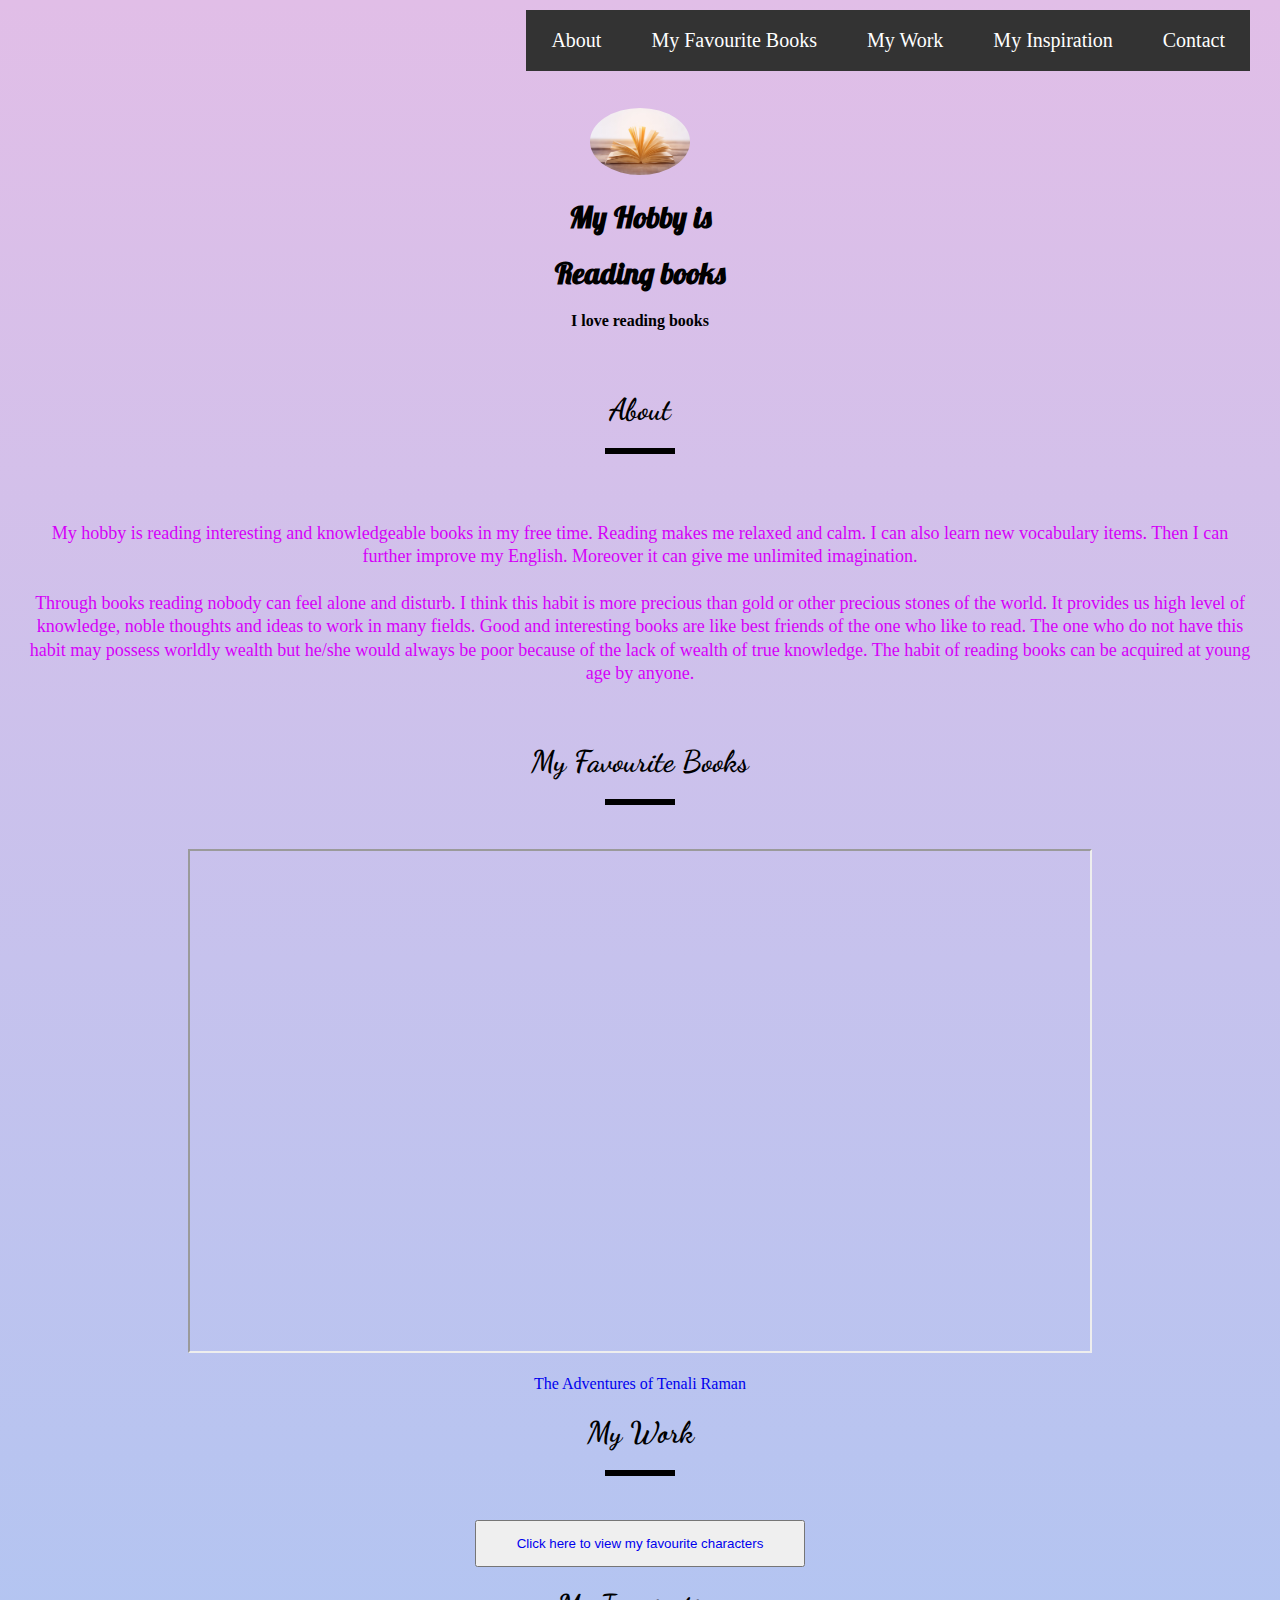
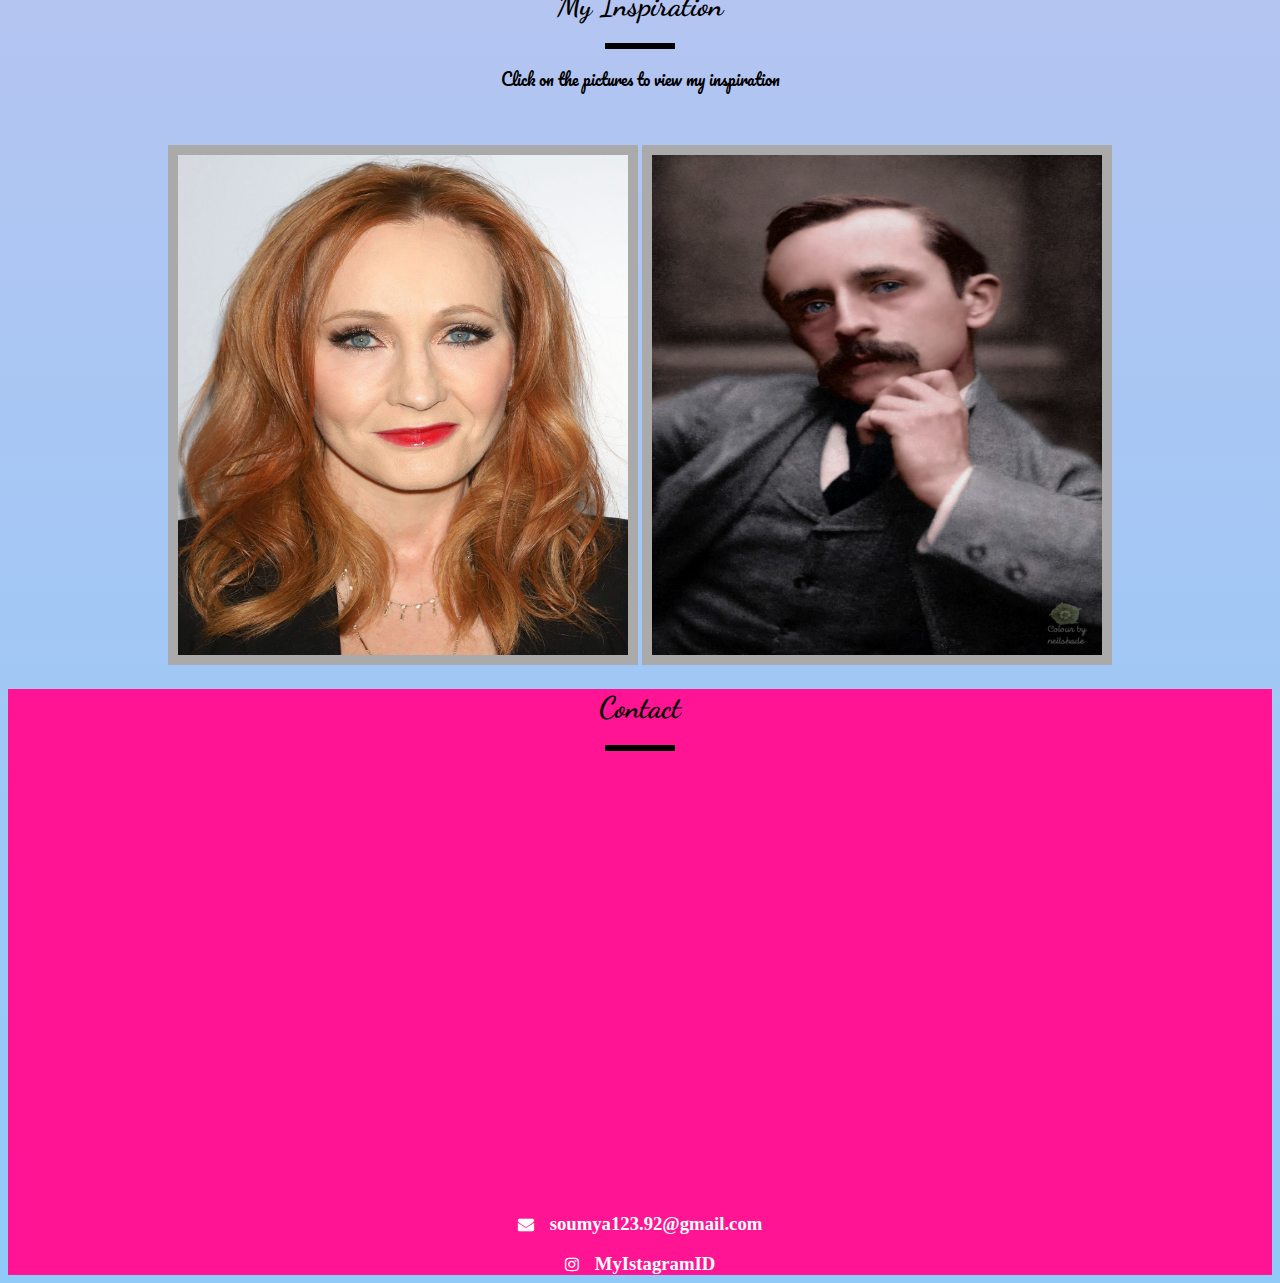
<file: index.html>
<!DOCTYPE html>
<html lang="">

<head>
    <meta charset="utf-8">
    <meta name="viewport" content="width=device-width, initial-scale=1.0">
    <title> Project 61 </title>
    <link rel="stylesheet" href="style.css">
    <link rel="preconnect" href="https://fonts.gstatic.com">
    <link href="https://fonts.googleapis.com/css2?family=Lobster&display=swap" rel="stylesheet">
    <link rel="preconnect" href="https://fonts.gstatic.com">
    <link href="https://fonts.googleapis.com/css2?family=Dancing+Script&display=swap" rel="stylesheet">
    <link rel="preconnect" href="https://fonts.gstatic.com">
    <link href="https://fonts.googleapis.com/css2?family=Pacifico&display=swap" rel="stylesheet">
    <link rel="stylesheet" href="https://cdnjs.cloudflare.com/ajax/libs/font-awesome/4.7.0/css/font-awesome.min.css">
</head>

<body>
    <script src=""></script>
    <ul class="menu">
        <li class="links"> <a href="#welcome">About</a></li>
        <li class="links"> <a href="#books">My Favourite Books</a></li>
        <li class="links"> <a href="#work">My Work</a></li>
        <li class="links"> <a href="#inspiration">My Inspiration</a></li>
        <li class="links"> <a href="#contact">Contact</a></li>
    </ul>
    <section id="welcome">
        <div class="parallax-inner">
            <img class="books" src="books.jpeg">
            <h1> My Hobby is <br> </h1>
            <h1> Reading books </h1>
            <h4> I love reading books </h4>
        </div>
    </section>

    <section id="paragraph">
        <h1 class="h1"> About </h1>
        <div class="line"></div>
        <br> <br>
        <p class="para"> My hobby is reading interesting and knowledgeable books in my free time. Reading makes me relaxed and calm. I can also learn new vocabulary items. Then I can further improve my English. Moreover it can give me unlimited imagination.
            <br> <br>
            Through books reading nobody can feel alone and disturb. I think this habit is more precious than gold or other precious stones of the world. It provides us high level of knowledge, noble thoughts and ideas to work in many fields. Good and interesting books are like best friends of the one who like to read. The one who do not have this habit may possess worldly wealth but he/she would always be poor because of the lack of wealth of true knowledge. The habit of reading books can be acquired at young age by anyone.
        </p>
    </section>

    <section id="books">
        <h1 class="h1"> My Favourite Books </h1>
        <div class="line"></div>
        <br> <br>
        <iframe width="900" height="500" src="https://en.wikipedia.org/wiki/Harry_Potter"> </iframe>
        <br> <br>
        <a class="article" id="anchor" href="https://g.co/kgs/CSBYuP" target="_blank">The Adventures of Tenali Raman</a>
    </section>

    <section id="work">
        <h1 class="h1"> My Work </h1>
        <div class="line"></div>
        <br> <br>
        <button class="button"> <a href="photos.html" target="_blank"> Click here to view my favourite characters </a> </button>
    </section>

    <section id="inspiration">
        <h1 class="h1"> My Inspiration </h1>
        <div class="line"></div>
        <p class="inspire"> Click on the pictures to view my inspiration </p>
        <br> <br>
        <a href="https://www.jkrowling.com/" target="_blank">
            <img class="author" src="rowling.jpg">
        </a>

        <a href="https://en.wikipedia.org/wiki/J._M._Barrie" target="_blank">
            <img class="author" src="barrie.jpg">
        </a>
    </section>

    <section id="contact">
        <h1 class="h1"> Contact </h1>
        <div class="line"></div>
        <iframe src="https://www.google.com/maps/embed?pb=!1m14!1m8!1m3!1d241217.56440474137!2d72.80728630133055!3d19.15040727833021!3m2!1i1024!2i768!4f13.1!3m3!1m2!1s0x0%3A0xde2f38d642ffaf23!2sWhiteHatJr%20Mumbai!5e0!3m2!1sen!2sin!4v1620351083581!5m2!1sen!2sin" width="600" height="450" style="border:0;" allowfullscreen="" loading="lazy"></iframe>
        <div class="contact_1">
            <a href="mailto:soumya123.92@gmail.com?Subject=hello">
                <i class="fa fa-envelope"></i>&nbsp; &nbsp;
                <h3> soumya123.92@gmail.com </h3>
            </a>
            <br> <br>
            <a href="#">
            <i class="fa fa-instagram"></i>&nbsp; &nbsp;
                <h3> MyIstagramID </h3>
            </a>
        </div>
    </section>
</body>

</html>
</file>
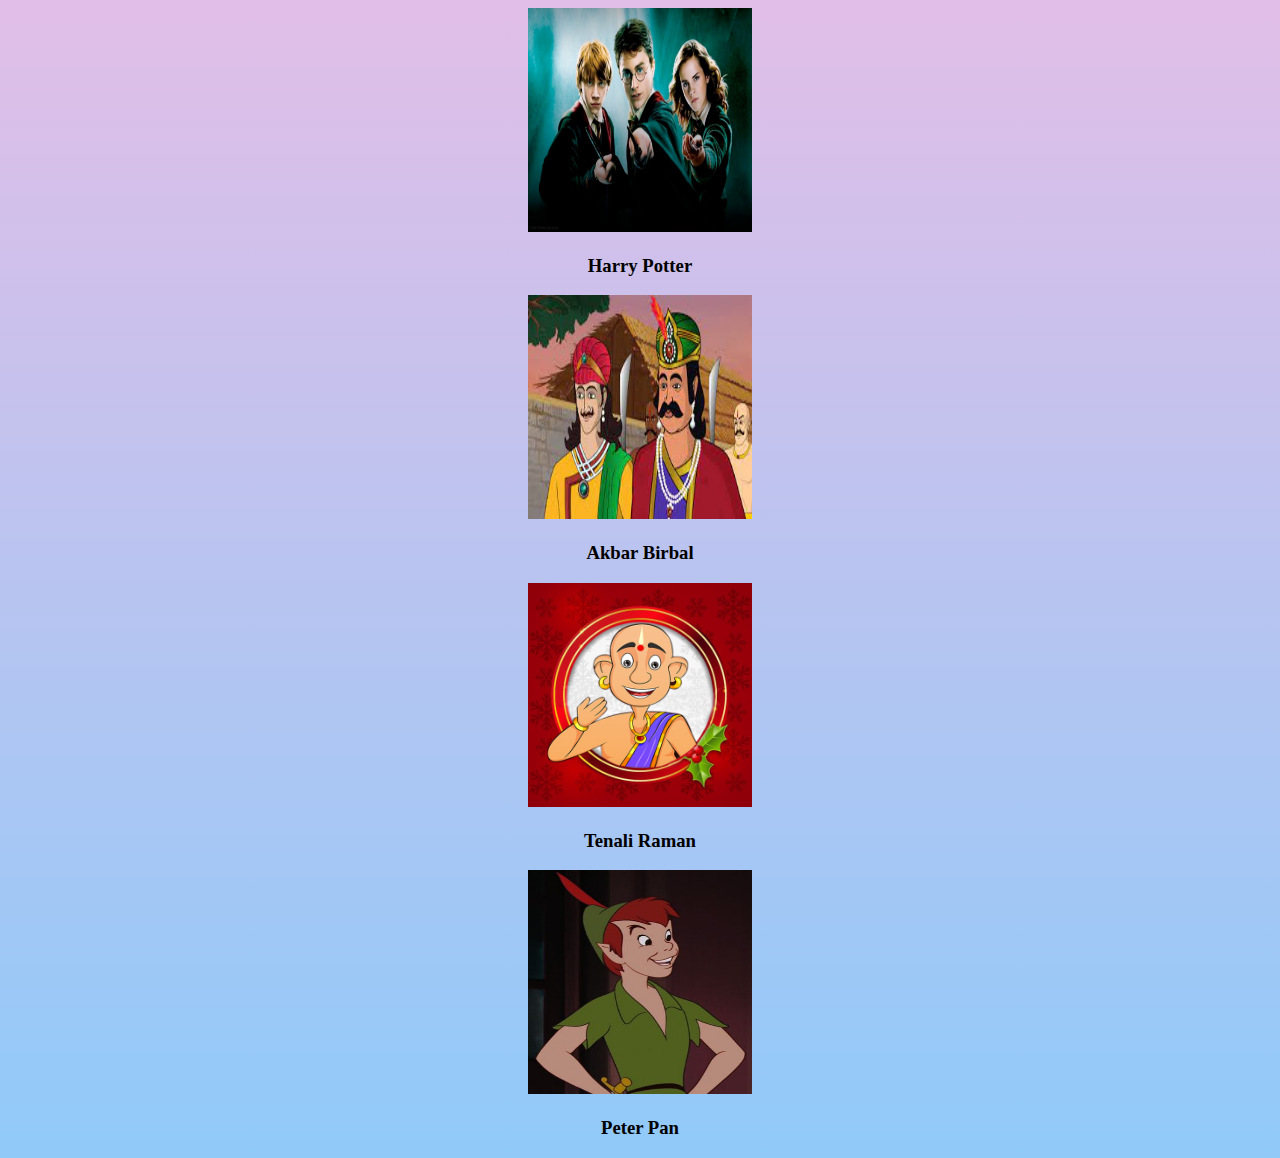
<file: photos.html>
<!DOCTYPE html>
<html lang="">

<head>
    <meta charset="utf-8">
    <meta name="viewport" content="width=device-width, initial-scale=1.0">
    <title> Characters </title>
    <link rel="stylesheet" href="style.css">
</head>

<body>
    <script src=""></script>
    <div>
        <img class="image" src="harryPotter.jpg">
        <h3> Harry Potter </h3>
    </div>
    <div>
        <img class="image" src="akbarBirbal.jpg">
        <h3> Akbar Birbal </h3>
    </div>
    <div>
        <img class="image" src="tenaliRaman.jpg">
        <h3> Tenali Raman </h3>
    </div>
    <div>
        <img class="image" src="peterPan.jpg">
        <h3> Peter Pan </h3>
    </div>
</body>

</html>
</file>
<file: style.css>
body {
    text-align: center;
    background: linear-gradient(#E1BEE7 0%, #90CAF9 100%);
    background-repeat: no-repeat;
}

h1 {
    font-size: 30px;
    line-height: 1.2;
    font-family: 'Lobster', cursive;
}

#paragraph {
    padding: 20px;
    font-size: 18px;
    text-align: center;
    z-index: 9;
}

.books {
    border-radius: 50%;
    width: 100px;
    margin-top: 100px;
}

.para {
    line-height: 1.3;
    color: #D500F9;
}

.menu {
    list-style: none;
    font-family: sans-serif;
    position: fixed;
    top: 10px;
    right: 30px;
    z-index: 10;
    cursor: pointer;
}

.links {
    float: left;
    color: white;
    padding-top: 5px;
    padding-left: 9px;
    padding-right: 9px;
    padding-bottom: 5px;
    font-family: fantasy;
    font-size: 20px;
}

a {
    text-decoration: none;
}

#article {
    text-decoration: none;
    font-size: 30px;
}

.article:hover {
    color: fuchsia;
}

html {
    scroll-behavior: smooth;
}

.image {
    width: 224px;
    height: 224px;
}

.h1 {
    font-family: 'Dancing Script', cursive;
}

.line {
    height: 6px;
    background-color: #000000;
    width: 70px;
    margin: 8px auto;
}

.button {
    transition-duration: 0.4s;
    padding: 14px 40px;
    font-size: auto;
}

.button:hover {
    background-color: #79ebb7;
    /* Green */
    color: white;
}

.author {
    width: 450px;
    height: 500px;
    border: 10px solid #AAAAAA;
    transition: transform .2s;
}

.author:hover {
    transform: scale(0.9);
}

.inspire {
    font-family: 'Pacifico', cursive;
}

#contact {
    background-color: deeppink;
}

#contact iframe {
    width: 100%;
}

.contact_1 h3 {
    display: inline;
}

.contact_1 a {
    color: white;
    text-shadow: none;
}

ul {
    list-style-type: none;
    margin: 0;
    padding: 0;
    overflow: hidden;
    background-color: #333;
}

li {
    float: left;
}

li a {
    display: block;
    color: white;
    text-align: center;
    padding: 14px 16px;
    text-decoration: none;
}

/* Change the link color to #111 (black) on hover */
li a:hover {
    background-color: #111;
}
</file>
